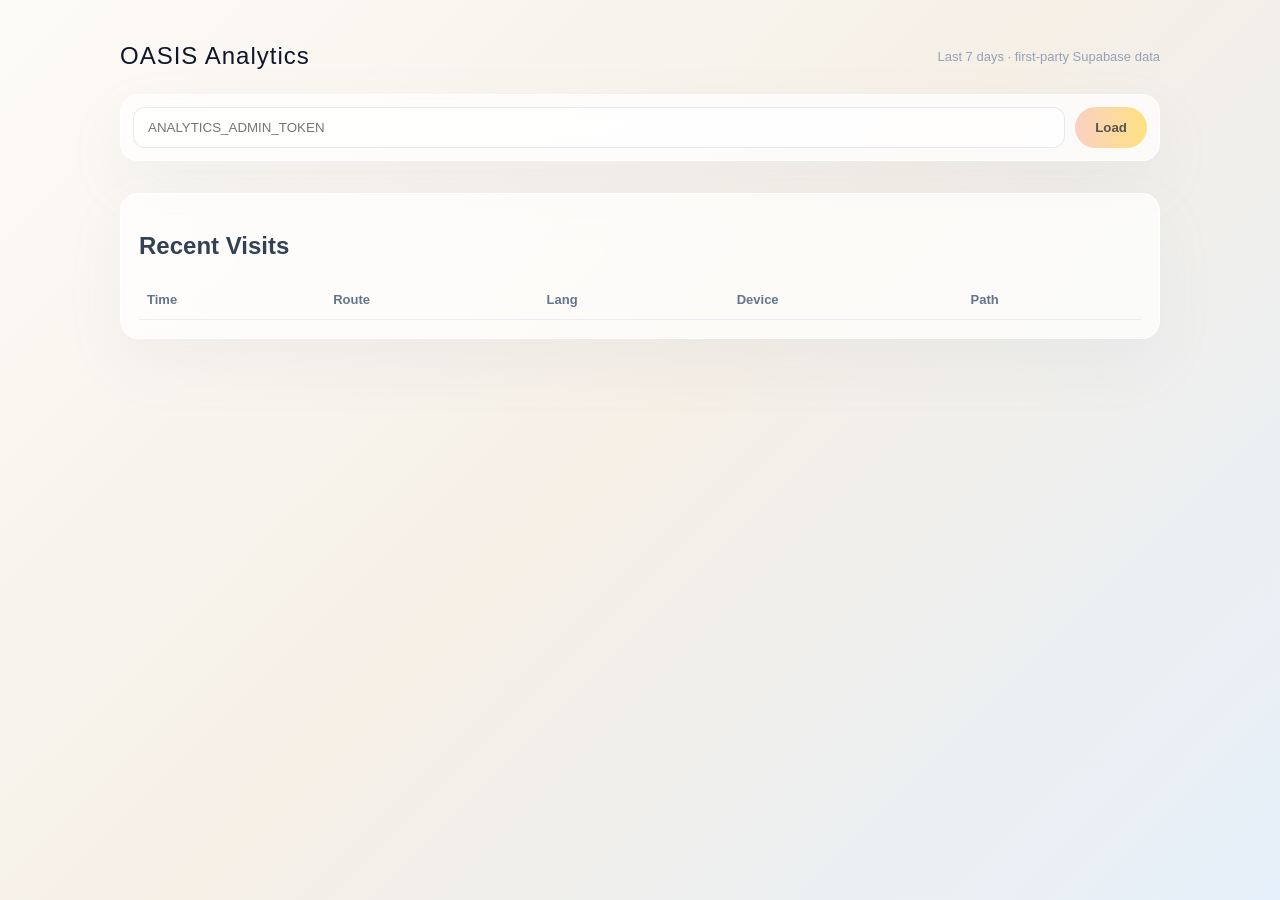
<file: admin/analytics.html>
<!DOCTYPE html>
<html lang="zh-CN">
<head>
  <meta charset="UTF-8">
  <meta name="viewport" content="width=device-width, initial-scale=1.0">
  <title>OASIS Analytics</title>
  <style>
    body {
      margin: 0;
      min-height: 100vh;
      background: linear-gradient(135deg, #FDFBF7 0%, #F5EFE6 50%, #E6F0FA 100%);
      color: #334155;
      font-family: -apple-system, BlinkMacSystemFont, "PingFang SC", "Helvetica Neue", sans-serif;
    }
    main {
      max-width: 1040px;
      margin: 0 auto;
      padding: 42px 22px;
    }
    header {
      display: flex;
      justify-content: space-between;
      align-items: center;
      gap: 18px;
      margin-bottom: 24px;
    }
    h1 {
      margin: 0;
      color: #0f172a;
      font-size: 24px;
      font-weight: 500;
      letter-spacing: 1px;
    }
    .panel, .card {
      background: rgba(255, 255, 255, 0.72);
      border: 1px solid rgba(255, 255, 255, 0.85);
      border-radius: 18px;
      box-shadow: 0 24px 58px rgba(148, 163, 184, 0.09);
      backdrop-filter: blur(18px);
    }
    .panel {
      display: flex;
      gap: 10px;
      padding: 12px;
      margin-bottom: 18px;
    }
    input {
      flex: 1;
      min-width: 0;
      border: 1px solid rgba(226, 232, 240, 0.9);
      border-radius: 12px;
      padding: 12px 14px;
      color: #334155;
      background: rgba(255, 255, 255, 0.72);
      outline: none;
    }
    button {
      border: 0;
      border-radius: 999px;
      padding: 12px 20px;
      color: #57534e;
      font-weight: 600;
      background: linear-gradient(90deg, #FAD0C4 0%, #FEE180 100%);
      cursor: pointer;
    }
    .grid {
      display: grid;
      grid-template-columns: repeat(4, 1fr);
      gap: 14px;
      margin-bottom: 14px;
    }
    .card {
      padding: 18px;
    }
    .metric {
      color: #0f172a;
      font-size: 30px;
      margin-top: 8px;
    }
    .label {
      color: #94a3b8;
      font-size: 12px;
      letter-spacing: 1px;
      text-transform: uppercase;
    }
    table {
      width: 100%;
      border-collapse: collapse;
      font-size: 13px;
    }
    th, td {
      border-bottom: 1px solid rgba(226, 232, 240, 0.75);
      padding: 12px 8px;
      text-align: left;
      vertical-align: top;
    }
    th {
      color: #64748b;
      font-weight: 600;
    }
    .muted {
      color: #94a3b8;
      font-size: 13px;
    }
    @media (max-width: 760px) {
      header, .panel { flex-direction: column; align-items: stretch; }
      .grid { grid-template-columns: 1fr 1fr; }
    }
  </style>
</head>
<body>
  <main>
    <header>
      <h1>OASIS Analytics</h1>
      <div class="muted">Last 7 days · first-party Supabase data</div>
    </header>
    <section class="panel">
      <input id="token" type="password" placeholder="ANALYTICS_ADMIN_TOKEN">
      <button id="load">Load</button>
    </section>
    <section class="grid" id="metrics"></section>
    <section class="card">
      <h2>Recent Visits</h2>
      <table>
        <thead>
          <tr>
            <th>Time</th>
            <th>Route</th>
            <th>Lang</th>
            <th>Device</th>
            <th>Path</th>
          </tr>
        </thead>
        <tbody id="recent"></tbody>
      </table>
    </section>
  </main>
  <script>
    function byId(id) { return document.getElementById(id); }
    function metric(label, value) {
      return '<div class="card"><div class="label">' + label + '</div><div class="metric">' + value + '</div></div>';
    }
    function topValue(group) {
      var entries = Object.entries(group || {}).sort(function(a, b) { return b[1] - a[1]; });
      return entries[0] ? entries[0][0] + ' · ' + entries[0][1] : '-';
    }
    async function loadAnalytics() {
      var token = byId('token').value.trim();
      var url = '/api/oasis/analytics/summary' + (token ? '?token=' + encodeURIComponent(token) : '');
      var response = await fetch(url);
      if (!response.ok) {
        byId('metrics').innerHTML = metric('Status', response.status);
        byId('recent').innerHTML = '';
        return;
      }
      var data = await response.json();
      byId('metrics').innerHTML = [
        metric('Pageviews', data.pageviews || 0),
        metric('Unique Paths', data.uniquePaths || 0),
        metric('Top Route', topValue(data.byRoute)),
        metric('Top Device', topValue(data.byDevice))
      ].join('');
      byId('recent').innerHTML = (data.recent || []).map(function(row) {
        return '<tr><td>' + new Date(row.created_at).toLocaleString() + '</td><td>' +
          (row.route || '-') + '</td><td>' + (row.lang || '-') + '</td><td>' +
          (row.device_type || '-') + '</td><td>' + (row.path || '-') + '</td></tr>';
      }).join('');
    }
    byId('load').addEventListener('click', loadAnalytics);
  </script>
</body>
</html>
</file>
